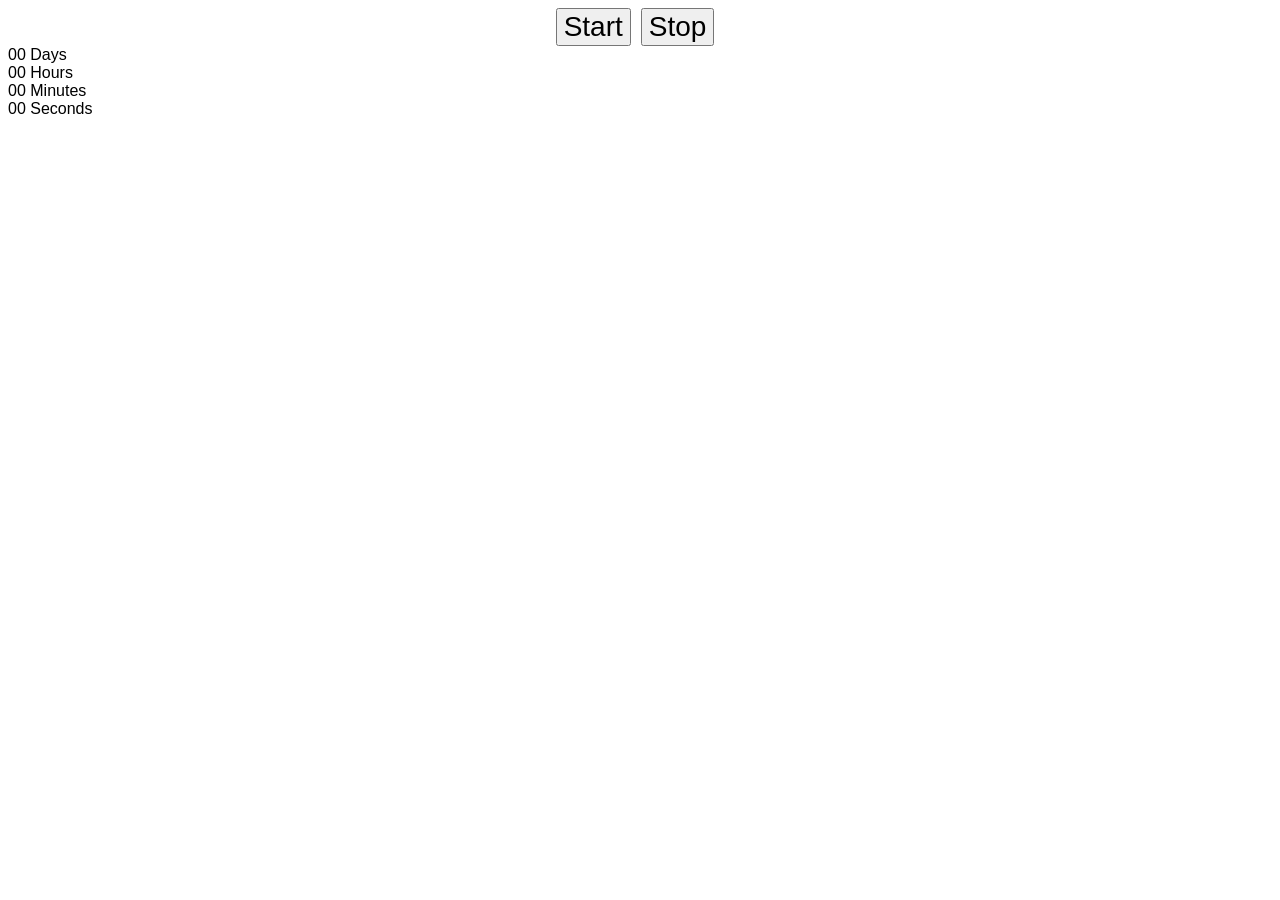
<file: index.html>
<!doctype html><html lang="en"><head><meta charset="UTF-8"><meta name="viewport" content="width=device-width,initial-scale=1"><meta http-equiv="X-UA-Compatible" content="ie=edge"><title>goit-js-hw-11</title><body><div class="btn-container"><button type="button" data-action="start">Start</button> <button type="button" data-action="stop">Stop</button></div><div class="timer" id="timer-1"><div class="field"><span class="value" data-value="days">00</span> <span class="label">Days</span></div><div class="field"><span class="value" data-value="hours">00</span> <span class="label">Hours</span></div><div class="field"><span class="value" data-value="mins">00</span> <span class="label">Minutes</span></div><div class="field"><span class="value" data-value="secs">00</span> <span class="label">Seconds</span></div></div><script src="runtime.1ee16c2201d417984a0f.js"></script><script src="vendors.995ca65151431690b01e.js"></script><script src="main.99ca670d32940ba8d984.js"></script></body><link href="main.0.812f490a3deb83bf3494.css" rel="stylesheet"></head></html>
</file>
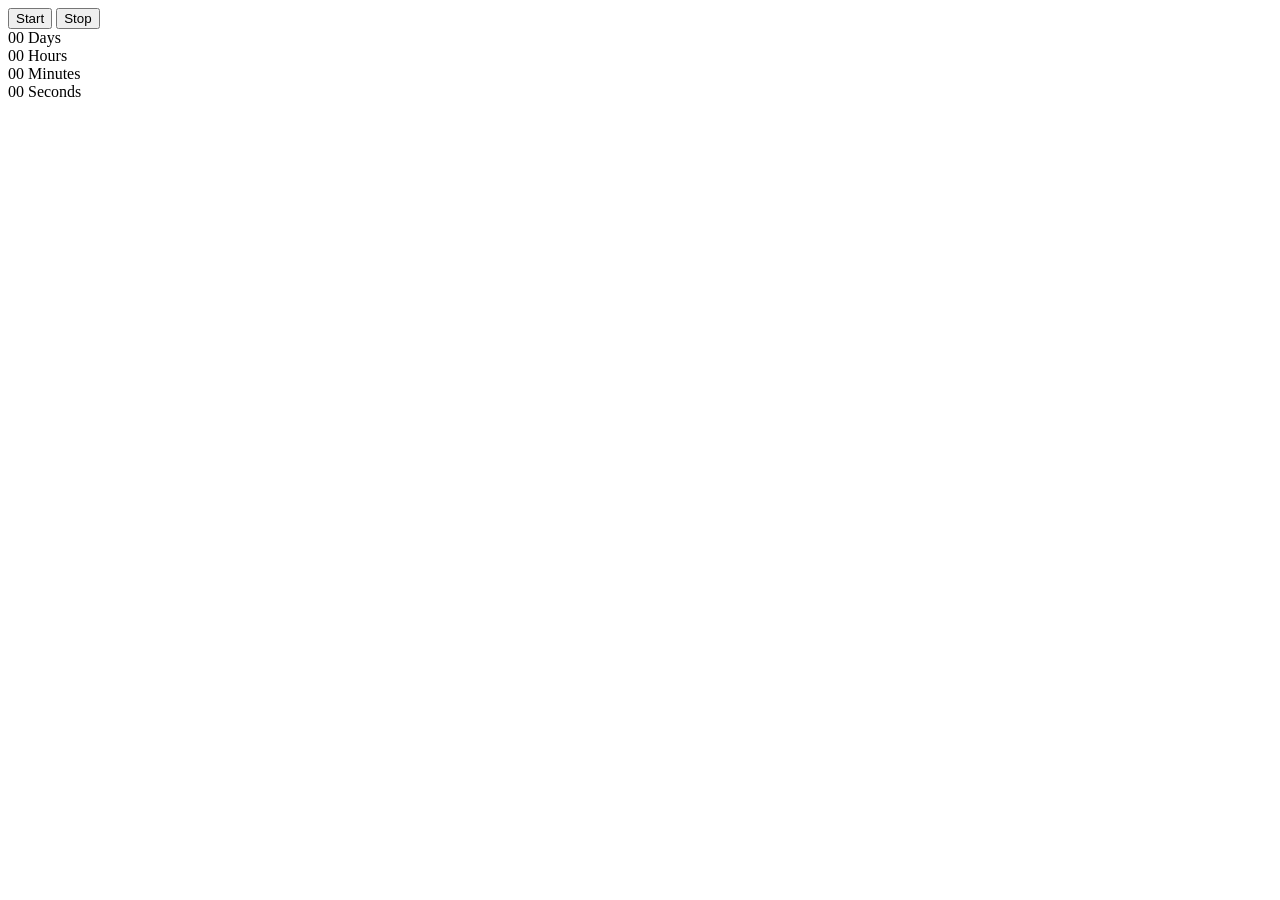
<file: src/index.html>
<!DOCTYPE html>
<html lang="en">
  <head>
    <meta charset="UTF-8" />
    <meta name="viewport" content="width=device-width, initial-scale=1.0" />
    <meta http-equiv="X-UA-Compatible" content="ie=edge" />
    <title>goit-js-hw-11</title>

    <body>
      <!-- COLOR-SWITCH -->
      <div class="btn-container">
        <button type="button" data-action="start">Start</button>
        <button type="button" data-action="stop">Stop</button>
      </div>
      <!-- ============================= -->
      <!-- TIMER -->
      <div class="timer" id="timer-1">
        <div class="field">
          <span class="value" data-value="days">00</span>
          <span class="label">Days</span>
        </div>

        <div class="field">
          <span class="value" data-value="hours">00</span>
          <span class="label">Hours</span>
        </div>

        <div class="field">
          <span class="value" data-value="mins">00</span>
          <span class="label">Minutes</span>
        </div>

        <div class="field">
          <span class="value" data-value="secs">00</span>
          <span class="label">Seconds</span>
        </div>
      </div>

      <!-- ============================= -->
    </body>
  </head>
</html>
</file>
<file: main.0.812f490a3deb83bf3494.css>
html{box-sizing:border-box}*,:after,:before{box-sizing:inherit}body{font-family:-apple-system,BlinkMacSystemFont,Segoe UI,Roboto,Oxygen-Sans,Ubuntu,Cantarell,Helvetica Neue,sans-serif,Apple Color Emoji,Segoe UI Emoji,Segoe UI Symbol}.btn-container{display:flex;justify-content:center}.btn-container>button{font-size:28px;margin-right:10px}
</file>
